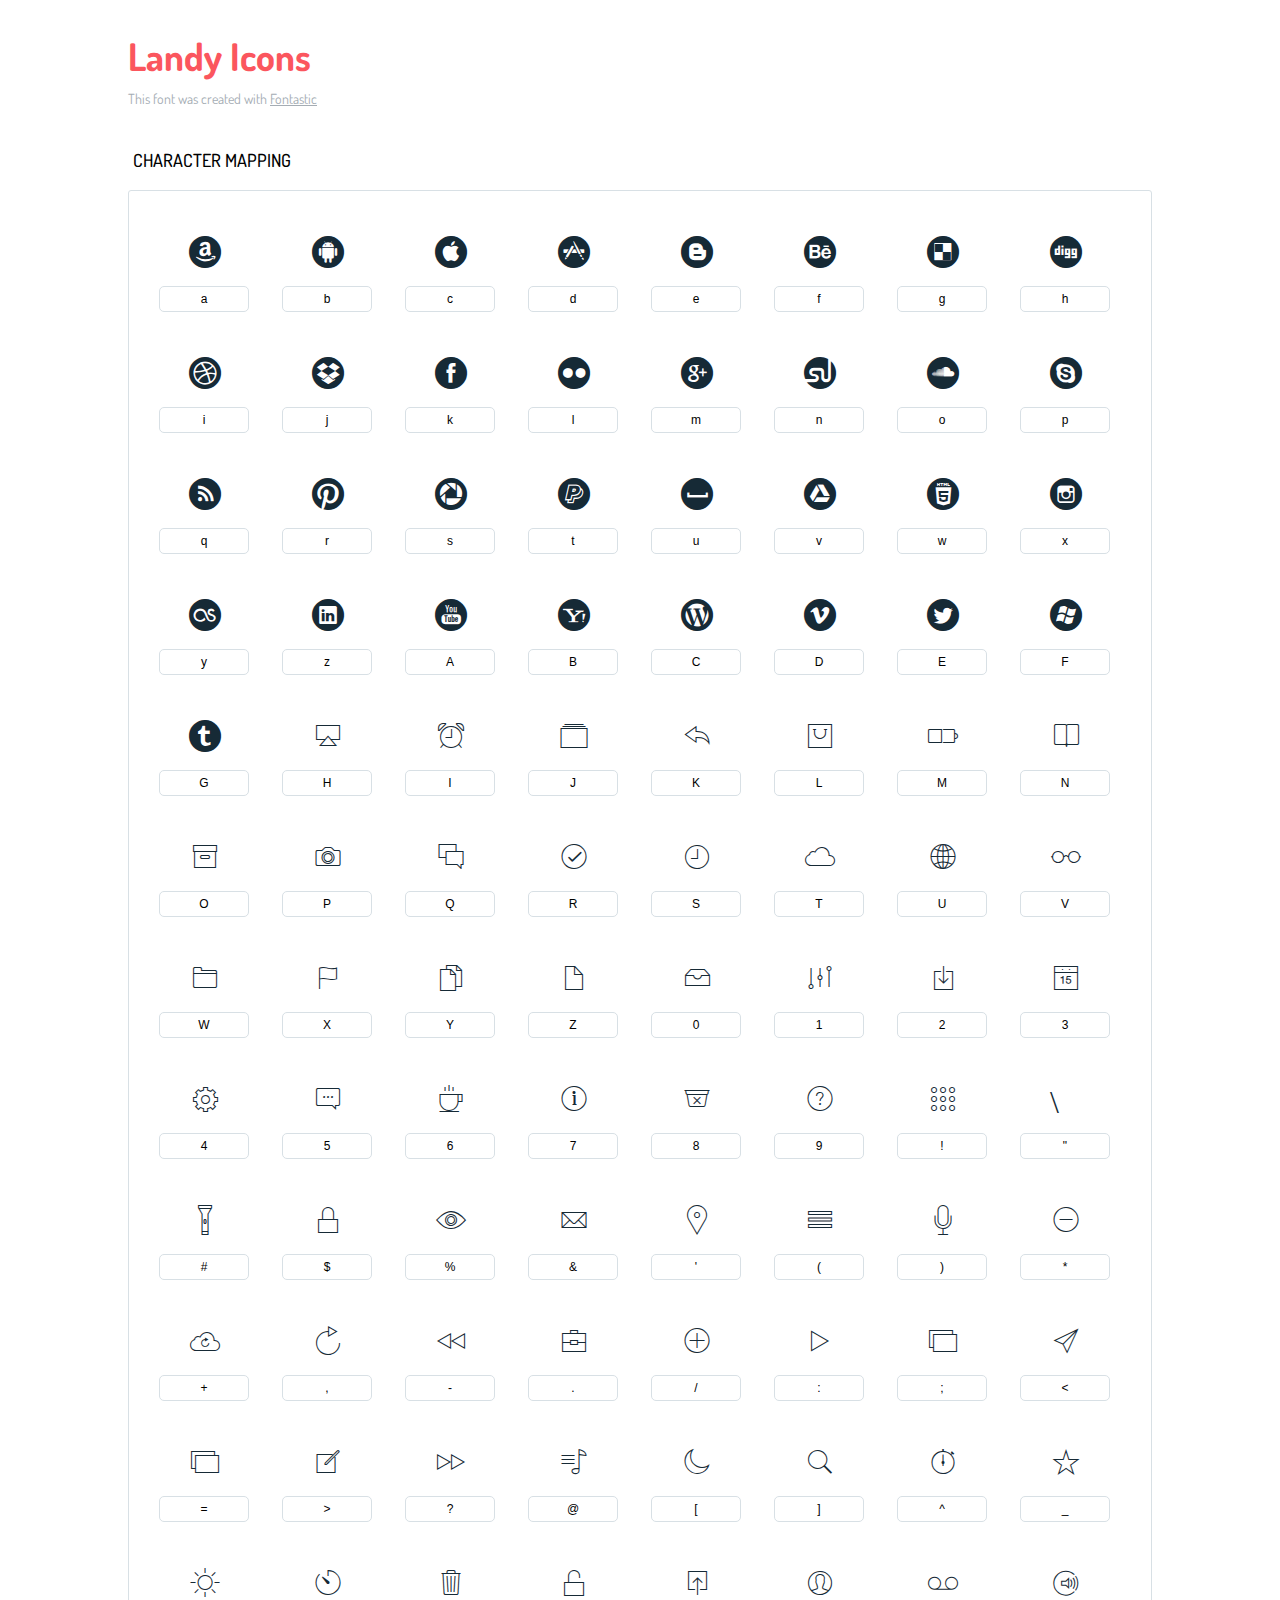
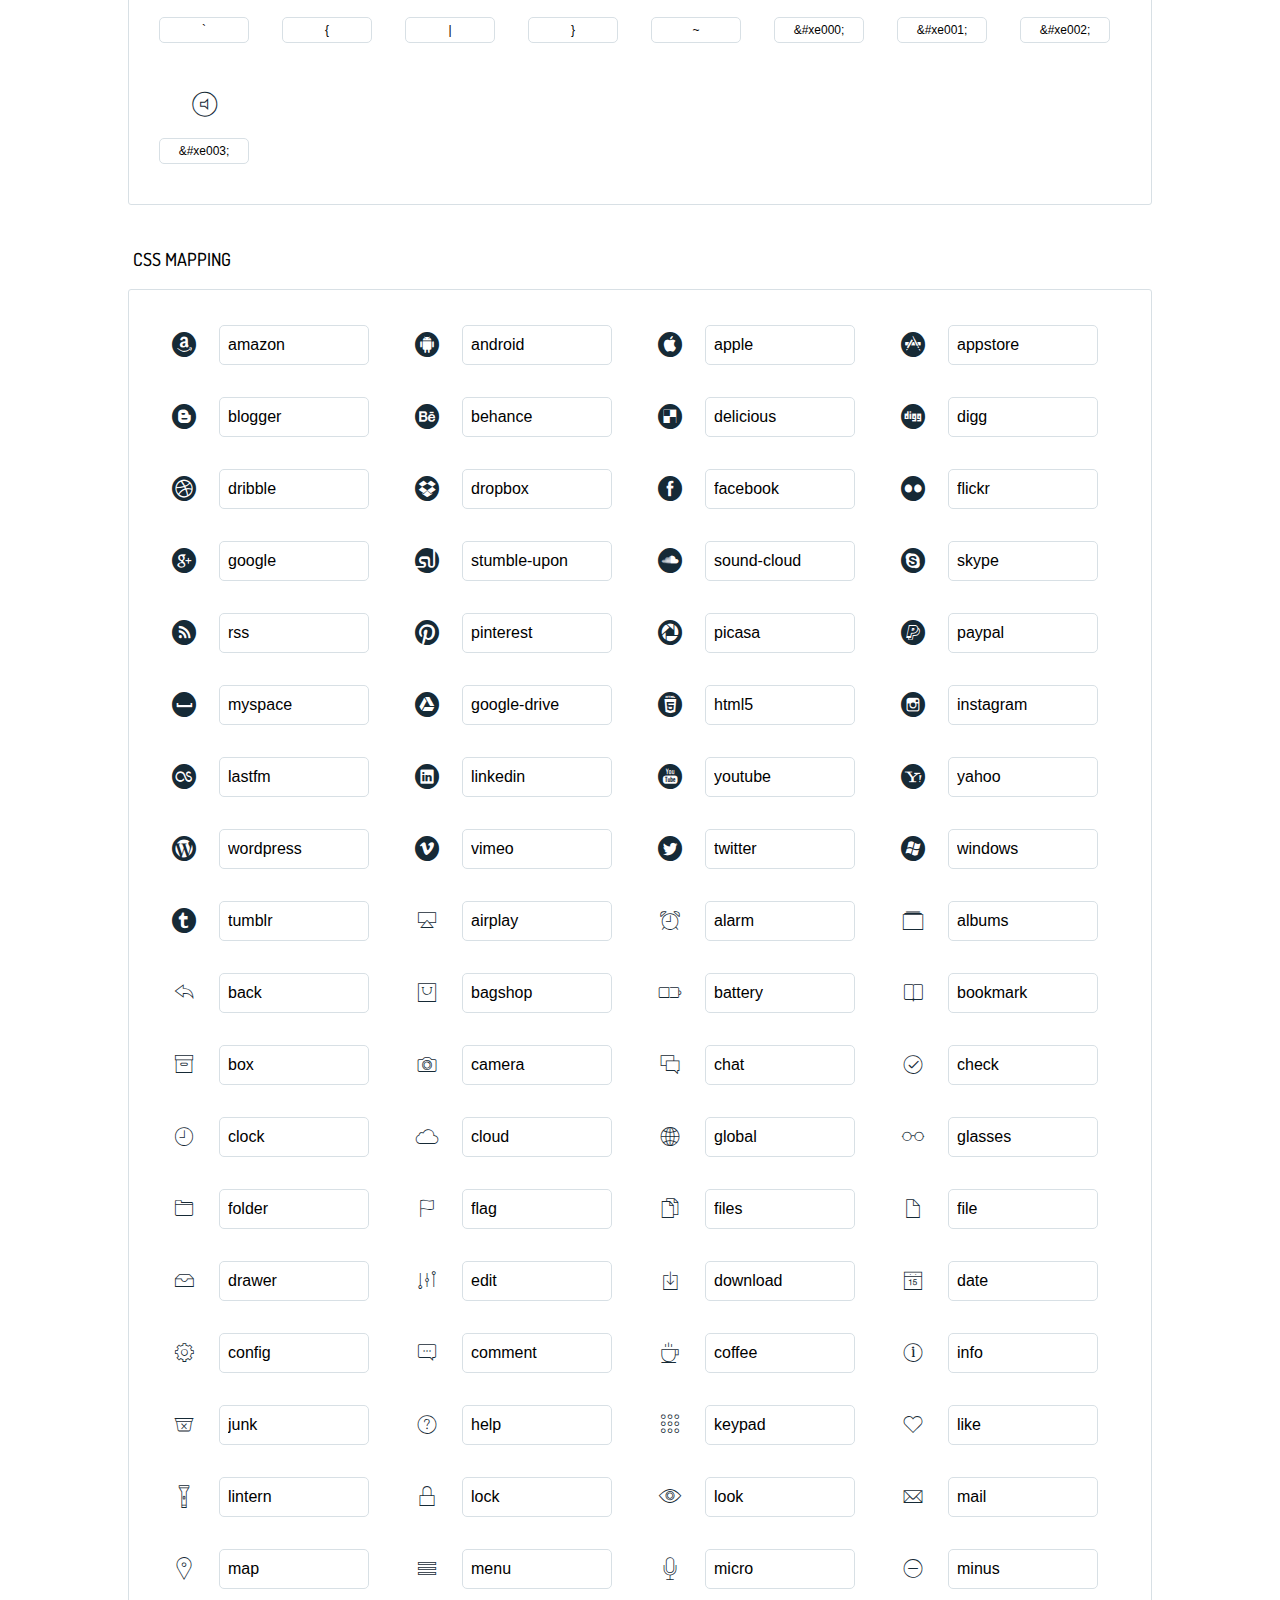
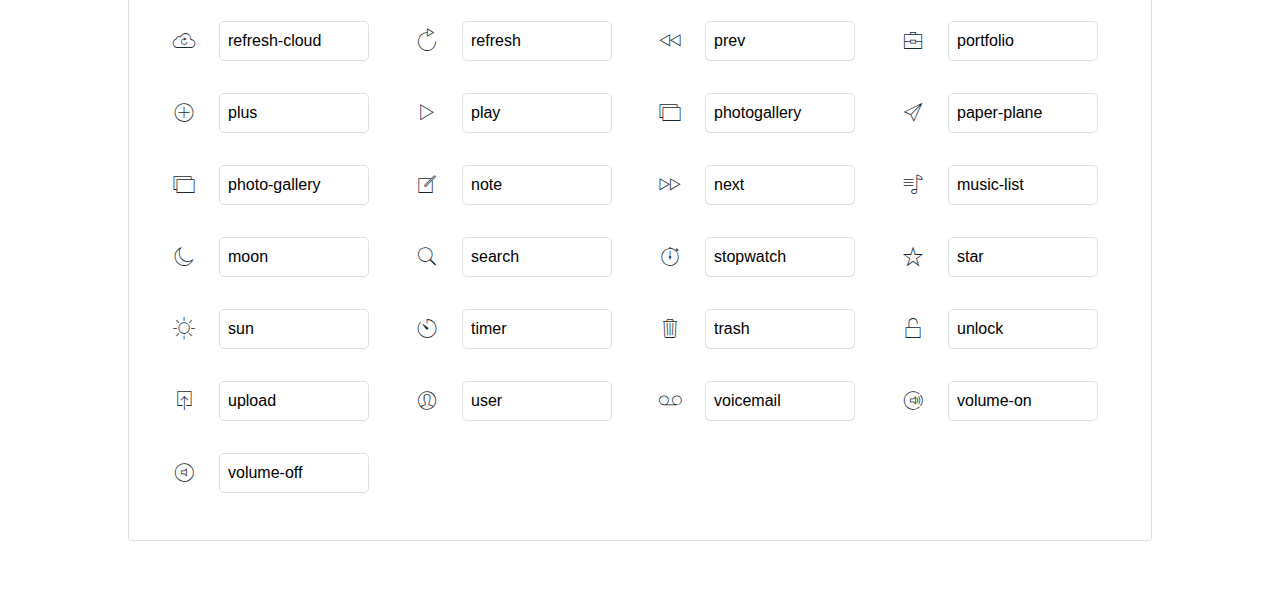
<file: landy-icons/icons-reference.html>
<!DOCTYPE html>
<html lang="en">
  <head>
    <meta charset="utf-8">
    <meta http-equiv="X-UA-Compatible" content="IE=edge,chrome=1">
    <meta name="viewport" content="width=device-width,initial-scale=1">
    <title>Font Reference - Landy Icons </title>
    <link href="http://fonts.googleapis.com/css?family=Dosis:400,500,700" rel="stylesheet" type="text/css">
    <link rel="stylesheet" href="../css/iconfont.css">
    <style type="text/css">
      html,body,div,span,applet,object,iframe,h1,h2,h3,h4,h5,h6,p,blockquote,pre,a,abbr,acronym,address,big,cite,code,del,dfn,em,img,ins,kbd,q,s,samp,small,strike,strong,sub,sup,tt,var,dl,dt,dd,ol,ul,li,fieldset,form,label,legend,table,caption,tbody,tfoot,thead,tr,th,td{margin:0;padding:0;border:0;outline:0;font-weight:inherit;font-style:inherit;font-family:inherit;font-size:100%;vertical-align:baseline}
body{line-height:1;color:#000;background:#fff}
ol,ul{list-style:none}
table{border-collapse:separate;border-spacing:0;vertical-align:middle}
caption,th,td{text-align:left;font-weight:normal;vertical-align:middle}
a img{border:none}
*{-webkit-box-sizing:border-box;-moz-box-sizing:border-box;box-sizing:border-box}
body{font-family:'Dosis','Tahoma',sans-serif}
.container{margin:15px auto;width:80%}
h1{margin:40px 0 20px;font-weight:700;font-size:38px;line-height:32px;color:#fb565e}
h2{font-size:18px;padding:0 0 21px 5px;margin:45px 0 0 0;text-transform:uppercase;font-weight:500}
.small{font-size:14px;color:#a5adb4;}
.small a{color:#a5adb4;}
.small a:hover{color:#fb565e}
.glyphs.character-mapping{margin:0 0 20px 0;padding:20px 0 20px 30px;color:rgba(0,0,0,0.5);border:1px solid #d8e0e5;-webkit-border-radius:3px;border-radius:3px;}
.glyphs.character-mapping li{margin:0 30px 20px 0;display:inline-block;width:90px}
.glyphs.character-mapping .icon{margin:10px 0 10px 15px;padding:15px;position:relative;width:55px;height:55px;color:#162a36 !important;overflow:hidden;-webkit-border-radius:3px;border-radius:3px;font-size:32px;}
.glyphs.character-mapping .icon svg{fill:#000}
.glyphs.character-mapping input{margin:0;padding:5px 0;line-height:12px;font-size:12px;display:block;width:100%;border:1px solid #d8e0e5;-webkit-border-radius:5px;border-radius:5px;text-align:center;outline:0;}
.glyphs.character-mapping input:focus{border:1px solid #fbde4a;-webkit-box-shadow:inset 0 0 3px #fbde4a;box-shadow:inset 0 0 3px #fbde4a}
.glyphs.character-mapping input:hover{-webkit-box-shadow:inset 0 0 3px #fbde4a;box-shadow:inset 0 0 3px #fbde4a}
.glyphs.css-mapping{margin:0 0 60px 0;padding:30px 0 20px 30px;color:rgba(0,0,0,0.5);border:1px solid #d8e0e5;-webkit-border-radius:3px;border-radius:3px;}
.glyphs.css-mapping li{margin:0 30px 20px 0;padding:0;display:inline-block;overflow:hidden}
.glyphs.css-mapping .icon{margin:0;margin-right:10px;padding:13px;height:50px;width:50px;color:#162a36 !important;overflow:hidden;float:left;font-size:24px}
.glyphs.css-mapping input{margin:0;margin-top:5px;padding:8px;line-height:16px;font-size:16px;display:block;width:150px;height:40px;border:1px solid #d8e0e5;-webkit-border-radius:5px;border-radius:5px;background:#fff;outline:0;float:right;}
.glyphs.css-mapping input:focus{border:1px solid #fbde4a;-webkit-box-shadow:inset 0 0 3px #fbde4a;box-shadow:inset 0 0 3px #fbde4a}
.glyphs.css-mapping input:hover{-webkit-box-shadow:inset 0 0 3px #fbde4a;box-shadow:inset 0 0 3px #fbde4a}

      
    </style>
  </head>
  <body>
    <div class="container">
      <h1>Landy Icons</h1>
      <p class="small">This font was created with <a href="http://fontastic.me/">Fontastic</a></p>
      <h2>Character mapping</h2>
      <ul class="glyphs character-mapping">
        <li>
          <div data-icon="a" class="icon"></div>
          <input type="text" readonly="readonly" value="a">
        </li>
        <li>
          <div data-icon="b" class="icon"></div>
          <input type="text" readonly="readonly" value="b">
        </li>
        <li>
          <div data-icon="c" class="icon"></div>
          <input type="text" readonly="readonly" value="c">
        </li>
        <li>
          <div data-icon="d" class="icon"></div>
          <input type="text" readonly="readonly" value="d">
        </li>
        <li>
          <div data-icon="e" class="icon"></div>
          <input type="text" readonly="readonly" value="e">
        </li>
        <li>
          <div data-icon="f" class="icon"></div>
          <input type="text" readonly="readonly" value="f">
        </li>
        <li>
          <div data-icon="g" class="icon"></div>
          <input type="text" readonly="readonly" value="g">
        </li>
        <li>
          <div data-icon="h" class="icon"></div>
          <input type="text" readonly="readonly" value="h">
        </li>
        <li>
          <div data-icon="i" class="icon"></div>
          <input type="text" readonly="readonly" value="i">
        </li>
        <li>
          <div data-icon="j" class="icon"></div>
          <input type="text" readonly="readonly" value="j">
        </li>
        <li>
          <div data-icon="k" class="icon"></div>
          <input type="text" readonly="readonly" value="k">
        </li>
        <li>
          <div data-icon="l" class="icon"></div>
          <input type="text" readonly="readonly" value="l">
        </li>
        <li>
          <div data-icon="m" class="icon"></div>
          <input type="text" readonly="readonly" value="m">
        </li>
        <li>
          <div data-icon="n" class="icon"></div>
          <input type="text" readonly="readonly" value="n">
        </li>
        <li>
          <div data-icon="o" class="icon"></div>
          <input type="text" readonly="readonly" value="o">
        </li>
        <li>
          <div data-icon="p" class="icon"></div>
          <input type="text" readonly="readonly" value="p">
        </li>
        <li>
          <div data-icon="q" class="icon"></div>
          <input type="text" readonly="readonly" value="q">
        </li>
        <li>
          <div data-icon="r" class="icon"></div>
          <input type="text" readonly="readonly" value="r">
        </li>
        <li>
          <div data-icon="s" class="icon"></div>
          <input type="text" readonly="readonly" value="s">
        </li>
        <li>
          <div data-icon="t" class="icon"></div>
          <input type="text" readonly="readonly" value="t">
        </li>
        <li>
          <div data-icon="u" class="icon"></div>
          <input type="text" readonly="readonly" value="u">
        </li>
        <li>
          <div data-icon="v" class="icon"></div>
          <input type="text" readonly="readonly" value="v">
        </li>
        <li>
          <div data-icon="w" class="icon"></div>
          <input type="text" readonly="readonly" value="w">
        </li>
        <li>
          <div data-icon="x" class="icon"></div>
          <input type="text" readonly="readonly" value="x">
        </li>
        <li>
          <div data-icon="y" class="icon"></div>
          <input type="text" readonly="readonly" value="y">
        </li>
        <li>
          <div data-icon="z" class="icon"></div>
          <input type="text" readonly="readonly" value="z">
        </li>
        <li>
          <div data-icon="A" class="icon"></div>
          <input type="text" readonly="readonly" value="A">
        </li>
        <li>
          <div data-icon="B" class="icon"></div>
          <input type="text" readonly="readonly" value="B">
        </li>
        <li>
          <div data-icon="C" class="icon"></div>
          <input type="text" readonly="readonly" value="C">
        </li>
        <li>
          <div data-icon="D" class="icon"></div>
          <input type="text" readonly="readonly" value="D">
        </li>
        <li>
          <div data-icon="E" class="icon"></div>
          <input type="text" readonly="readonly" value="E">
        </li>
        <li>
          <div data-icon="F" class="icon"></div>
          <input type="text" readonly="readonly" value="F">
        </li>
        <li>
          <div data-icon="G" class="icon"></div>
          <input type="text" readonly="readonly" value="G">
        </li>
        <li>
          <div data-icon="H" class="icon"></div>
          <input type="text" readonly="readonly" value="H">
        </li>
        <li>
          <div data-icon="I" class="icon"></div>
          <input type="text" readonly="readonly" value="I">
        </li>
        <li>
          <div data-icon="J" class="icon"></div>
          <input type="text" readonly="readonly" value="J">
        </li>
        <li>
          <div data-icon="K" class="icon"></div>
          <input type="text" readonly="readonly" value="K">
        </li>
        <li>
          <div data-icon="L" class="icon"></div>
          <input type="text" readonly="readonly" value="L">
        </li>
        <li>
          <div data-icon="M" class="icon"></div>
          <input type="text" readonly="readonly" value="M">
        </li>
        <li>
          <div data-icon="N" class="icon"></div>
          <input type="text" readonly="readonly" value="N">
        </li>
        <li>
          <div data-icon="O" class="icon"></div>
          <input type="text" readonly="readonly" value="O">
        </li>
        <li>
          <div data-icon="P" class="icon"></div>
          <input type="text" readonly="readonly" value="P">
        </li>
        <li>
          <div data-icon="Q" class="icon"></div>
          <input type="text" readonly="readonly" value="Q">
        </li>
        <li>
          <div data-icon="R" class="icon"></div>
          <input type="text" readonly="readonly" value="R">
        </li>
        <li>
          <div data-icon="S" class="icon"></div>
          <input type="text" readonly="readonly" value="S">
        </li>
        <li>
          <div data-icon="T" class="icon"></div>
          <input type="text" readonly="readonly" value="T">
        </li>
        <li>
          <div data-icon="U" class="icon"></div>
          <input type="text" readonly="readonly" value="U">
        </li>
        <li>
          <div data-icon="V" class="icon"></div>
          <input type="text" readonly="readonly" value="V">
        </li>
        <li>
          <div data-icon="W" class="icon"></div>
          <input type="text" readonly="readonly" value="W">
        </li>
        <li>
          <div data-icon="X" class="icon"></div>
          <input type="text" readonly="readonly" value="X">
        </li>
        <li>
          <div data-icon="Y" class="icon"></div>
          <input type="text" readonly="readonly" value="Y">
        </li>
        <li>
          <div data-icon="Z" class="icon"></div>
          <input type="text" readonly="readonly" value="Z">
        </li>
        <li>
          <div data-icon="0" class="icon"></div>
          <input type="text" readonly="readonly" value="0">
        </li>
        <li>
          <div data-icon="1" class="icon"></div>
          <input type="text" readonly="readonly" value="1">
        </li>
        <li>
          <div data-icon="2" class="icon"></div>
          <input type="text" readonly="readonly" value="2">
        </li>
        <li>
          <div data-icon="3" class="icon"></div>
          <input type="text" readonly="readonly" value="3">
        </li>
        <li>
          <div data-icon="4" class="icon"></div>
          <input type="text" readonly="readonly" value="4">
        </li>
        <li>
          <div data-icon="5" class="icon"></div>
          <input type="text" readonly="readonly" value="5">
        </li>
        <li>
          <div data-icon="6" class="icon"></div>
          <input type="text" readonly="readonly" value="6">
        </li>
        <li>
          <div data-icon="7" class="icon"></div>
          <input type="text" readonly="readonly" value="7">
        </li>
        <li>
          <div data-icon="8" class="icon"></div>
          <input type="text" readonly="readonly" value="8">
        </li>
        <li>
          <div data-icon="9" class="icon"></div>
          <input type="text" readonly="readonly" value="9">
        </li>
        <li>
          <div data-icon="!" class="icon"></div>
          <input type="text" readonly="readonly" value="!">
        </li>
        <li>
          <div data-icon="\"" class="icon"></div>
          <input type="text" readonly="readonly" value="&quot;">
        </li>
        <li>
          <div data-icon="#" class="icon"></div>
          <input type="text" readonly="readonly" value="#">
        </li>
        <li>
          <div data-icon="$" class="icon"></div>
          <input type="text" readonly="readonly" value="$">
        </li>
        <li>
          <div data-icon="%" class="icon"></div>
          <input type="text" readonly="readonly" value="%">
        </li>
        <li>
          <div data-icon="&" class="icon"></div>
          <input type="text" readonly="readonly" value="&amp;">
        </li>
        <li>
          <div data-icon="'" class="icon"></div>
          <input type="text" readonly="readonly" value="&#39;">
        </li>
        <li>
          <div data-icon="(" class="icon"></div>
          <input type="text" readonly="readonly" value="(">
        </li>
        <li>
          <div data-icon=")" class="icon"></div>
          <input type="text" readonly="readonly" value=")">
        </li>
        <li>
          <div data-icon="*" class="icon"></div>
          <input type="text" readonly="readonly" value="*">
        </li>
        <li>
          <div data-icon="+" class="icon"></div>
          <input type="text" readonly="readonly" value="+">
        </li>
        <li>
          <div data-icon="," class="icon"></div>
          <input type="text" readonly="readonly" value=",">
        </li>
        <li>
          <div data-icon="-" class="icon"></div>
          <input type="text" readonly="readonly" value="-">
        </li>
        <li>
          <div data-icon="." class="icon"></div>
          <input type="text" readonly="readonly" value=".">
        </li>
        <li>
          <div data-icon="/" class="icon"></div>
          <input type="text" readonly="readonly" value="/">
        </li>
        <li>
          <div data-icon=":" class="icon"></div>
          <input type="text" readonly="readonly" value=":">
        </li>
        <li>
          <div data-icon=";" class="icon"></div>
          <input type="text" readonly="readonly" value=";">
        </li>
        <li>
          <div data-icon="<" class="icon"></div>
          <input type="text" readonly="readonly" value="&lt;">
        </li>
        <li>
          <div data-icon="=" class="icon"></div>
          <input type="text" readonly="readonly" value="=">
        </li>
        <li>
          <div data-icon=">" class="icon"></div>
          <input type="text" readonly="readonly" value="&gt;">
        </li>
        <li>
          <div data-icon="?" class="icon"></div>
          <input type="text" readonly="readonly" value="?">
        </li>
        <li>
          <div data-icon="@" class="icon"></div>
          <input type="text" readonly="readonly" value="@">
        </li>
        <li>
          <div data-icon="[" class="icon"></div>
          <input type="text" readonly="readonly" value="[">
        </li>
        <li>
          <div data-icon="]" class="icon"></div>
          <input type="text" readonly="readonly" value="]">
        </li>
        <li>
          <div data-icon="^" class="icon"></div>
          <input type="text" readonly="readonly" value="^">
        </li>
        <li>
          <div data-icon="_" class="icon"></div>
          <input type="text" readonly="readonly" value="_">
        </li>
        <li>
          <div data-icon="`" class="icon"></div>
          <input type="text" readonly="readonly" value="`">
        </li>
        <li>
          <div data-icon="{" class="icon"></div>
          <input type="text" readonly="readonly" value="{">
        </li>
        <li>
          <div data-icon="|" class="icon"></div>
          <input type="text" readonly="readonly" value="|">
        </li>
        <li>
          <div data-icon="}" class="icon"></div>
          <input type="text" readonly="readonly" value="}">
        </li>
        <li>
          <div data-icon="~" class="icon"></div>
          <input type="text" readonly="readonly" value="~">
        </li>
        <li>
          <div data-icon="&#xe000;" class="icon"></div>
          <input type="text" readonly="readonly" value="&amp;#xe000;">
        </li>
        <li>
          <div data-icon="&#xe001;" class="icon"></div>
          <input type="text" readonly="readonly" value="&amp;#xe001;">
        </li>
        <li>
          <div data-icon="&#xe002;" class="icon"></div>
          <input type="text" readonly="readonly" value="&amp;#xe002;">
        </li>
        <li>
          <div data-icon="&#xe003;" class="icon"></div>
          <input type="text" readonly="readonly" value="&amp;#xe003;">
        </li>
      </ul>
      <h2>CSS mapping</h2>
      <ul class="glyphs css-mapping">
        <li>
          <div class="icon icon-amazon"></div>
          <input type="text" readonly="readonly" value="amazon">
        </li>
        <li>
          <div class="icon icon-android"></div>
          <input type="text" readonly="readonly" value="android">
        </li>
        <li>
          <div class="icon icon-apple"></div>
          <input type="text" readonly="readonly" value="apple">
        </li>
        <li>
          <div class="icon icon-appstore"></div>
          <input type="text" readonly="readonly" value="appstore">
        </li>
        <li>
          <div class="icon icon-blogger"></div>
          <input type="text" readonly="readonly" value="blogger">
        </li>
        <li>
          <div class="icon icon-behance"></div>
          <input type="text" readonly="readonly" value="behance">
        </li>
        <li>
          <div class="icon icon-delicious"></div>
          <input type="text" readonly="readonly" value="delicious">
        </li>
        <li>
          <div class="icon icon-digg"></div>
          <input type="text" readonly="readonly" value="digg">
        </li>
        <li>
          <div class="icon icon-dribble"></div>
          <input type="text" readonly="readonly" value="dribble">
        </li>
        <li>
          <div class="icon icon-dropbox"></div>
          <input type="text" readonly="readonly" value="dropbox">
        </li>
        <li>
          <div class="icon icon-facebook"></div>
          <input type="text" readonly="readonly" value="facebook">
        </li>
        <li>
          <div class="icon icon-flickr"></div>
          <input type="text" readonly="readonly" value="flickr">
        </li>
        <li>
          <div class="icon icon-google"></div>
          <input type="text" readonly="readonly" value="google">
        </li>
        <li>
          <div class="icon icon-stumble-upon"></div>
          <input type="text" readonly="readonly" value="stumble-upon">
        </li>
        <li>
          <div class="icon icon-sound-cloud"></div>
          <input type="text" readonly="readonly" value="sound-cloud">
        </li>
        <li>
          <div class="icon icon-skype"></div>
          <input type="text" readonly="readonly" value="skype">
        </li>
        <li>
          <div class="icon icon-rss"></div>
          <input type="text" readonly="readonly" value="rss">
        </li>
        <li>
          <div class="icon icon-pinterest"></div>
          <input type="text" readonly="readonly" value="pinterest">
        </li>
        <li>
          <div class="icon icon-picasa"></div>
          <input type="text" readonly="readonly" value="picasa">
        </li>
        <li>
          <div class="icon icon-paypal"></div>
          <input type="text" readonly="readonly" value="paypal">
        </li>
        <li>
          <div class="icon icon-myspace"></div>
          <input type="text" readonly="readonly" value="myspace">
        </li>
        <li>
          <div class="icon icon-google-drive"></div>
          <input type="text" readonly="readonly" value="google-drive">
        </li>
        <li>
          <div class="icon icon-html5"></div>
          <input type="text" readonly="readonly" value="html5">
        </li>
        <li>
          <div class="icon icon-instagram"></div>
          <input type="text" readonly="readonly" value="instagram">
        </li>
        <li>
          <div class="icon icon-lastfm"></div>
          <input type="text" readonly="readonly" value="lastfm">
        </li>
        <li>
          <div class="icon icon-linkedin"></div>
          <input type="text" readonly="readonly" value="linkedin">
        </li>
        <li>
          <div class="icon icon-youtube"></div>
          <input type="text" readonly="readonly" value="youtube">
        </li>
        <li>
          <div class="icon icon-yahoo"></div>
          <input type="text" readonly="readonly" value="yahoo">
        </li>
        <li>
          <div class="icon icon-wordpress"></div>
          <input type="text" readonly="readonly" value="wordpress">
        </li>
        <li>
          <div class="icon icon-vimeo"></div>
          <input type="text" readonly="readonly" value="vimeo">
        </li>
        <li>
          <div class="icon icon-twitter"></div>
          <input type="text" readonly="readonly" value="twitter">
        </li>
        <li>
          <div class="icon icon-windows"></div>
          <input type="text" readonly="readonly" value="windows">
        </li>
        <li>
          <div class="icon icon-tumblr"></div>
          <input type="text" readonly="readonly" value="tumblr">
        </li>
        <li>
          <div class="icon icon-airplay"></div>
          <input type="text" readonly="readonly" value="airplay">
        </li>
        <li>
          <div class="icon icon-alarm"></div>
          <input type="text" readonly="readonly" value="alarm">
        </li>
        <li>
          <div class="icon icon-albums"></div>
          <input type="text" readonly="readonly" value="albums">
        </li>
        <li>
          <div class="icon icon-back"></div>
          <input type="text" readonly="readonly" value="back">
        </li>
        <li>
          <div class="icon icon-bagshop"></div>
          <input type="text" readonly="readonly" value="bagshop">
        </li>
        <li>
          <div class="icon icon-battery"></div>
          <input type="text" readonly="readonly" value="battery">
        </li>
        <li>
          <div class="icon icon-bookmark"></div>
          <input type="text" readonly="readonly" value="bookmark">
        </li>
        <li>
          <div class="icon icon-box"></div>
          <input type="text" readonly="readonly" value="box">
        </li>
        <li>
          <div class="icon icon-camera"></div>
          <input type="text" readonly="readonly" value="camera">
        </li>
        <li>
          <div class="icon icon-chat"></div>
          <input type="text" readonly="readonly" value="chat">
        </li>
        <li>
          <div class="icon icon-check"></div>
          <input type="text" readonly="readonly" value="check">
        </li>
        <li>
          <div class="icon icon-clock"></div>
          <input type="text" readonly="readonly" value="clock">
        </li>
        <li>
          <div class="icon icon-cloud"></div>
          <input type="text" readonly="readonly" value="cloud">
        </li>
        <li>
          <div class="icon icon-global"></div>
          <input type="text" readonly="readonly" value="global">
        </li>
        <li>
          <div class="icon icon-glasses"></div>
          <input type="text" readonly="readonly" value="glasses">
        </li>
        <li>
          <div class="icon icon-folder"></div>
          <input type="text" readonly="readonly" value="folder">
        </li>
        <li>
          <div class="icon icon-flag"></div>
          <input type="text" readonly="readonly" value="flag">
        </li>
        <li>
          <div class="icon icon-files"></div>
          <input type="text" readonly="readonly" value="files">
        </li>
        <li>
          <div class="icon icon-file"></div>
          <input type="text" readonly="readonly" value="file">
        </li>
        <li>
          <div class="icon icon-drawer"></div>
          <input type="text" readonly="readonly" value="drawer">
        </li>
        <li>
          <div class="icon icon-edit"></div>
          <input type="text" readonly="readonly" value="edit">
        </li>
        <li>
          <div class="icon icon-download"></div>
          <input type="text" readonly="readonly" value="download">
        </li>
        <li>
          <div class="icon icon-date"></div>
          <input type="text" readonly="readonly" value="date">
        </li>
        <li>
          <div class="icon icon-config"></div>
          <input type="text" readonly="readonly" value="config">
        </li>
        <li>
          <div class="icon icon-comment"></div>
          <input type="text" readonly="readonly" value="comment">
        </li>
        <li>
          <div class="icon icon-coffee"></div>
          <input type="text" readonly="readonly" value="coffee">
        </li>
        <li>
          <div class="icon icon-info"></div>
          <input type="text" readonly="readonly" value="info">
        </li>
        <li>
          <div class="icon icon-junk"></div>
          <input type="text" readonly="readonly" value="junk">
        </li>
        <li>
          <div class="icon icon-help"></div>
          <input type="text" readonly="readonly" value="help">
        </li>
        <li>
          <div class="icon icon-keypad"></div>
          <input type="text" readonly="readonly" value="keypad">
        </li>
        <li>
          <div class="icon icon-like"></div>
          <input type="text" readonly="readonly" value="like">
        </li>
        <li>
          <div class="icon icon-lintern"></div>
          <input type="text" readonly="readonly" value="lintern">
        </li>
        <li>
          <div class="icon icon-lock"></div>
          <input type="text" readonly="readonly" value="lock">
        </li>
        <li>
          <div class="icon icon-look"></div>
          <input type="text" readonly="readonly" value="look">
        </li>
        <li>
          <div class="icon icon-mail"></div>
          <input type="text" readonly="readonly" value="mail">
        </li>
        <li>
          <div class="icon icon-map"></div>
          <input type="text" readonly="readonly" value="map">
        </li>
        <li>
          <div class="icon icon-menu"></div>
          <input type="text" readonly="readonly" value="menu">
        </li>
        <li>
          <div class="icon icon-micro"></div>
          <input type="text" readonly="readonly" value="micro">
        </li>
        <li>
          <div class="icon icon-minus"></div>
          <input type="text" readonly="readonly" value="minus">
        </li>
        <li>
          <div class="icon icon-refresh-cloud"></div>
          <input type="text" readonly="readonly" value="refresh-cloud">
        </li>
        <li>
          <div class="icon icon-refresh"></div>
          <input type="text" readonly="readonly" value="refresh">
        </li>
        <li>
          <div class="icon icon-prev"></div>
          <input type="text" readonly="readonly" value="prev">
        </li>
        <li>
          <div class="icon icon-portfolio"></div>
          <input type="text" readonly="readonly" value="portfolio">
        </li>
        <li>
          <div class="icon icon-plus"></div>
          <input type="text" readonly="readonly" value="plus">
        </li>
        <li>
          <div class="icon icon-play"></div>
          <input type="text" readonly="readonly" value="play">
        </li>
        <li>
          <div class="icon icon-photogallery"></div>
          <input type="text" readonly="readonly" value="photogallery">
        </li>
        <li>
          <div class="icon icon-paper-plane"></div>
          <input type="text" readonly="readonly" value="paper-plane">
        </li>
        <li>
          <div class="icon icon-photo-gallery"></div>
          <input type="text" readonly="readonly" value="photo-gallery">
        </li>
        <li>
          <div class="icon icon-note"></div>
          <input type="text" readonly="readonly" value="note">
        </li>
        <li>
          <div class="icon icon-next"></div>
          <input type="text" readonly="readonly" value="next">
        </li>
        <li>
          <div class="icon icon-music-list"></div>
          <input type="text" readonly="readonly" value="music-list">
        </li>
        <li>
          <div class="icon icon-moon"></div>
          <input type="text" readonly="readonly" value="moon">
        </li>
        <li>
          <div class="icon icon-search"></div>
          <input type="text" readonly="readonly" value="search">
        </li>
        <li>
          <div class="icon icon-stopwatch"></div>
          <input type="text" readonly="readonly" value="stopwatch">
        </li>
        <li>
          <div class="icon icon-star"></div>
          <input type="text" readonly="readonly" value="star">
        </li>
        <li>
          <div class="icon icon-sun"></div>
          <input type="text" readonly="readonly" value="sun">
        </li>
        <li>
          <div class="icon icon-timer"></div>
          <input type="text" readonly="readonly" value="timer">
        </li>
        <li>
          <div class="icon icon-trash"></div>
          <input type="text" readonly="readonly" value="trash">
        </li>
        <li>
          <div class="icon icon-unlock"></div>
          <input type="text" readonly="readonly" value="unlock">
        </li>
        <li>
          <div class="icon icon-upload"></div>
          <input type="text" readonly="readonly" value="upload">
        </li>
        <li>
          <div class="icon icon-user"></div>
          <input type="text" readonly="readonly" value="user">
        </li>
        <li>
          <div class="icon icon-voicemail"></div>
          <input type="text" readonly="readonly" value="voicemail">
        </li>
        <li>
          <div class="icon icon-volume-on"></div>
          <input type="text" readonly="readonly" value="volume-on">
        </li>
        <li>
          <div class="icon icon-volume-off"></div>
          <input type="text" readonly="readonly" value="volume-off">
        </li>
      </ul>
    </div><script type="text/javascript">
(function() {
  var glyphs, _i, _len, _ref;

  _ref = document.getElementsByClassName('glyphs');
  for (_i = 0, _len = _ref.length; _i < _len; _i++) {
    glyphs = _ref[_i];
    glyphs.addEventListener('click', function(event) {
      if (event.target.tagName === 'INPUT') {
        return event.target.select();
      }
    });
  }

}).call(this);
</script>
  </body>
</html>
</file>
<file: css/iconfont.css>
@charset "UTF-8";

@font-face {
  font-family: "landyicons";
  src:url("../landy-icons/landyicons.eot");
  src:url("../landy-icons/landyicons.eot?#iefix") format("embedded-opentype"),
    url("../landy-icons/landyicons.ttf") format("truetype"),
    url("../landy-icons/landyicons.svg#landyicons") format("svg"),
    url("../landy-icons/landyicons.woff") format("woff");
  font-weight: normal;
  font-style: normal;

}

[data-icon]:before {
  font-family: "landyicons";
  content: attr(data-icon);
  font-style: normal;
  font-weight: normal;
  font-variant: normal;
  text-transform: none !important;
  speak: none;
  display: inline-block;
  text-decoration: none;
  width: 1em;
  line-height: 1em;
  -webkit-font-smoothing: antialiased;
}

[class^="icon-"]:before,
[class*=" icon-"]:before {
  font-family: "landyicons";
  font-style: normal;
  font-weight: normal;
  font-variant: normal;
  text-transform: none !important;
  speak: none;
  display: inline-block;
  text-decoration: none;
  width: 1em;
  line-height: 1em;
  -webkit-font-smoothing: antialiased;
}


.icon-amazon:before {
  content: "a";
}

.icon-android:before {
  content: "b";
}

.icon-apple:before {
  content: "c";
}

.icon-appstore:before {
  content: "d";
}

.icon-blogger:before {
  content: "e";
}

.icon-behance:before {
  content: "f";
}

.icon-delicious:before {
  content: "g";
}

.icon-digg:before {
  content: "h";
}

.icon-dribble:before {
  content: "i";
}

.icon-dropbox:before {
  content: "j";
}

.icon-facebook:before {
  content: "k";
}

.icon-flickr:before {
  content: "l";
}

.icon-google:before {
  content: "m";
}

.icon-stumble-upon:before {
  content: "n";
}

.icon-sound-cloud:before {
  content: "o";
}

.icon-skype:before {
  content: "p";
}

.icon-rss:before {
  content: "q";
}

.icon-pinterest:before {
  content: "r";
}

.icon-picasa:before {
  content: "s";
}

.icon-paypal:before {
  content: "t";
}

.icon-myspace:before {
  content: "u";
}

.icon-google-drive:before {
  content: "v";
}

.icon-html5:before {
  content: "w";
}

.icon-instagram:before {
  content: "x";
}

.icon-lastfm:before {
  content: "y";
}

.icon-linkedin:before {
  content: "z";
}

.icon-youtube:before {
  content: "A";
}

.icon-yahoo:before {
  content: "B";
}

.icon-wordpress:before {
  content: "C";
}

.icon-vimeo:before {
  content: "D";
}

.icon-twitter:before {
  content: "E";
}

.icon-windows:before {
  content: "F";
}

.icon-tumblr:before {
  content: "G";
}

.icon-airplay:before {
  content: "H";
}

.icon-alarm:before {
  content: "I";
}

.icon-albums:before {
  content: "J";
}

.icon-back:before {
  content: "K";
}

.icon-bagshop:before {
  content: "L";
}

.icon-battery:before {
  content: "M";
}

.icon-bookmark:before {
  content: "N";
}

.icon-box:before {
  content: "O";
}

.icon-camera:before {
  content: "P";
}

.icon-chat:before {
  content: "Q";
}

.icon-check:before {
  content: "R";
}

.icon-clock:before {
  content: "S";
}

.icon-cloud:before {
  content: "T";
}

.icon-global:before {
  content: "U";
}

.icon-glasses:before {
  content: "V";
}

.icon-folder:before {
  content: "W";
}

.icon-flag:before {
  content: "X";
}

.icon-files:before {
  content: "Y";
}

.icon-file:before {
  content: "Z";
}

.icon-drawer:before {
  content: "0";
}

.icon-edit:before {
  content: "1";
}

.icon-download:before {
  content: "2";
}

.icon-date:before {
  content: "3";
}

.icon-config:before {
  content: "4";
}

.icon-comment:before {
  content: "5";
}

.icon-coffee:before {
  content: "6";
}

.icon-info:before {
  content: "7";
}

.icon-junk:before {
  content: "8";
}

.icon-help:before {
  content: "9";
}

.icon-keypad:before {
  content: "!";
}

.icon-like:before {
  content: "\"";
}

.icon-lintern:before {
  content: "#";
}

.icon-lock:before {
  content: "$";
}

.icon-look:before {
  content: "%";
}

.icon-mail:before {
  content: "&";
}

.icon-map:before {
  content: "'";
}

.icon-menu:before {
  content: "(";
}

.icon-micro:before {
  content: ")";
}

.icon-minus:before {
  content: "*";
}

.icon-refresh-cloud:before {
  content: "+";
}

.icon-refresh:before {
  content: ",";
}

.icon-prev:before {
  content: "-";
}

.icon-portfolio:before {
  content: ".";
}

.icon-plus:before {
  content: "/";
}

.icon-play:before {
  content: ":";
}

.icon-photogallery:before {
  content: ";";
}

.icon-paper-plane:before {
  content: "<";
}

.icon-photo-gallery:before {
  content: "=";
}

.icon-note:before {
  content: ">";
}

.icon-next:before {
  content: "?";
}

.icon-music-list:before {
  content: "@";
}

.icon-moon:before {
  content: "[";
}

.icon-search:before {
  content: "]";
}

.icon-stopwatch:before {
  content: "^";
}

.icon-star:before {
  content: "_";
}

.icon-sun:before {
  content: "`";
}

.icon-timer:before {
  content: "{";
}

.icon-trash:before {
  content: "|";
}

.icon-unlock:before {
  content: "}";
}

.icon-upload:before {
  content: "~";
}

.icon-user:before {
  content: "\e000";
}

.icon-voicemail:before {
  content: "\e001";
}

.icon-volume-on:before {
  content: "\e002";
}

.icon-volume-off:before {
  content: "\e003";
}
</file>
